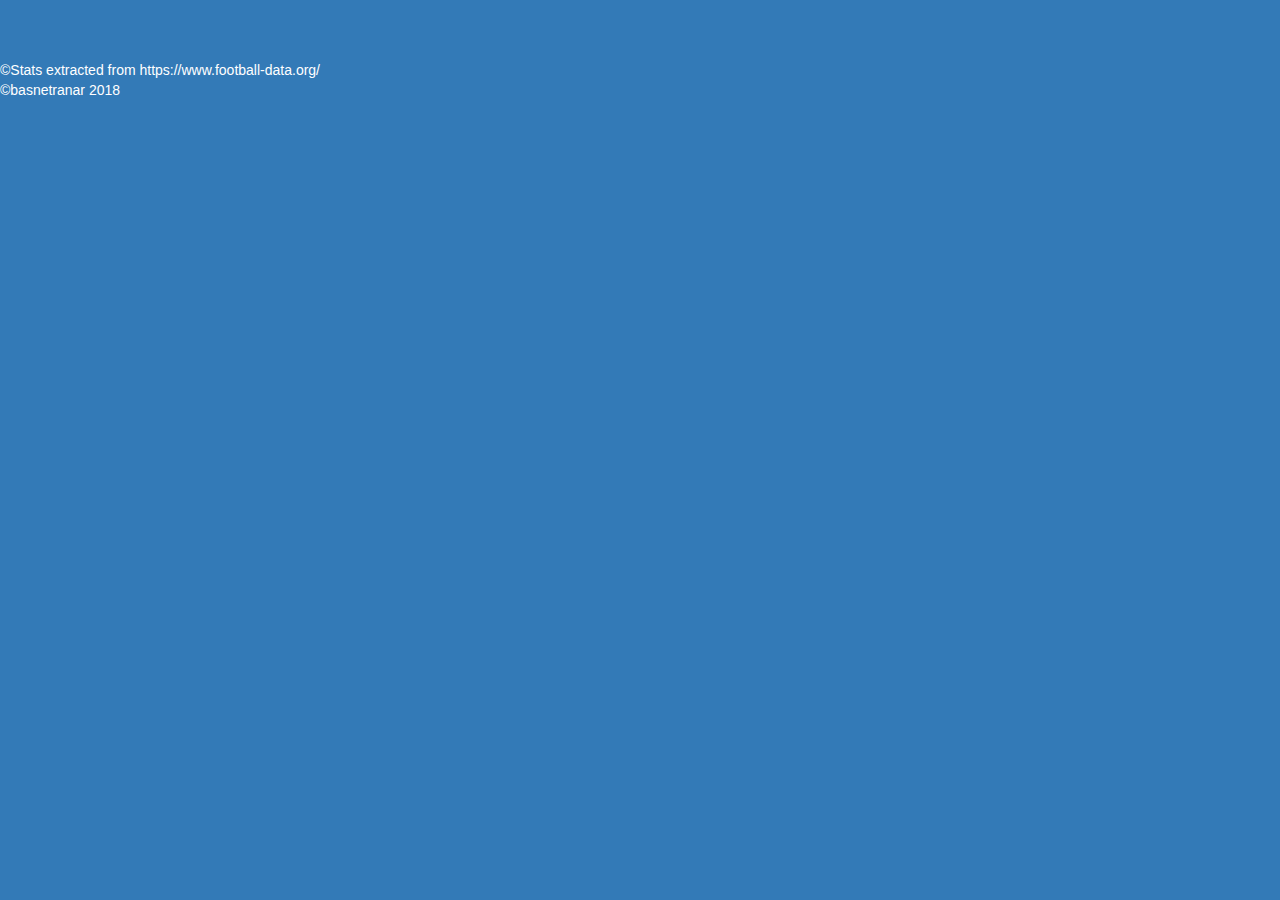
<file: src/index.html>
<!doctype html>
<html lang="en">
<head>
  <meta charset="utf-8">
  <title>FootballWorld</title>
  <base href="/">

  <meta name="viewport" content="width=device-width, initial-scale=1">
  <link rel="icon" type="image/x-icon" href="favicon.ico">
  <link rel="stylesheet" href="https://maxcdn.bootstrapcdn.com/bootstrap/3.3.7/css/bootstrap.min.css" integrity="sha384-BVYiiSIFeK1dGmJRAkycuHAHRg32OmUcww7on3RYdg4Va+PmSTsz/K68vbdEjh4u" crossorigin="anonymous">
  
</head>
<body class="bg-primary">

  <app-root></app-root>
  <br><br><br>
  <div class="footerBackground">
    <footer > &copy;Stats extracted from https://www.football-data.org/</footer>
    <footer > &copy;basnetranar 2018</footer>
  </div>
</body>
</html>
</file>
